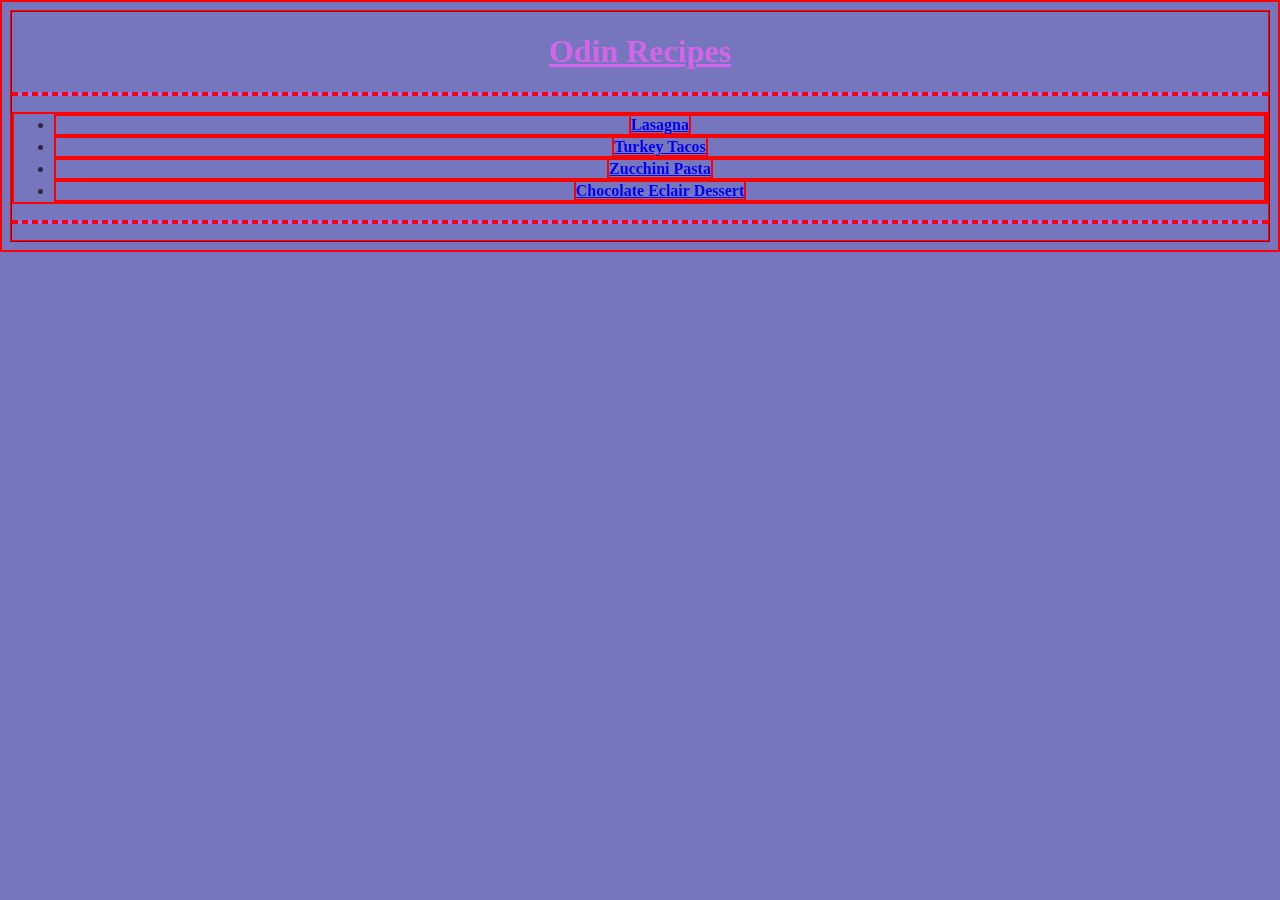
<file: index.html>
<!DOCTYPE html>
<html>
  <head>
    <meta charset="UTF-8"/>
    <meta name="viewport" content="width=device-width, initial-scale=1.0">
    <link rel="stylesheet" href="styles.css" />
    <title>Odin Recipes</title>
  </head>
  <body>
    <h1>Odin Recipes</h1>
    <p>   
      <ul>
        <li><a href="recipes/lasagna.html">Lasagna</a></li>
        <li><a href="recipes/turkeytaco.html">Turkey Tacos</a></li>
        <li><a href="recipes/zucchinipasta.html">Zucchini Pasta</a></li>
        <li><a href="recipes/eclair.html">Chocolate Eclair Dessert</a></li>
      </ul>
    </p>
  </body>
</html>
</file>
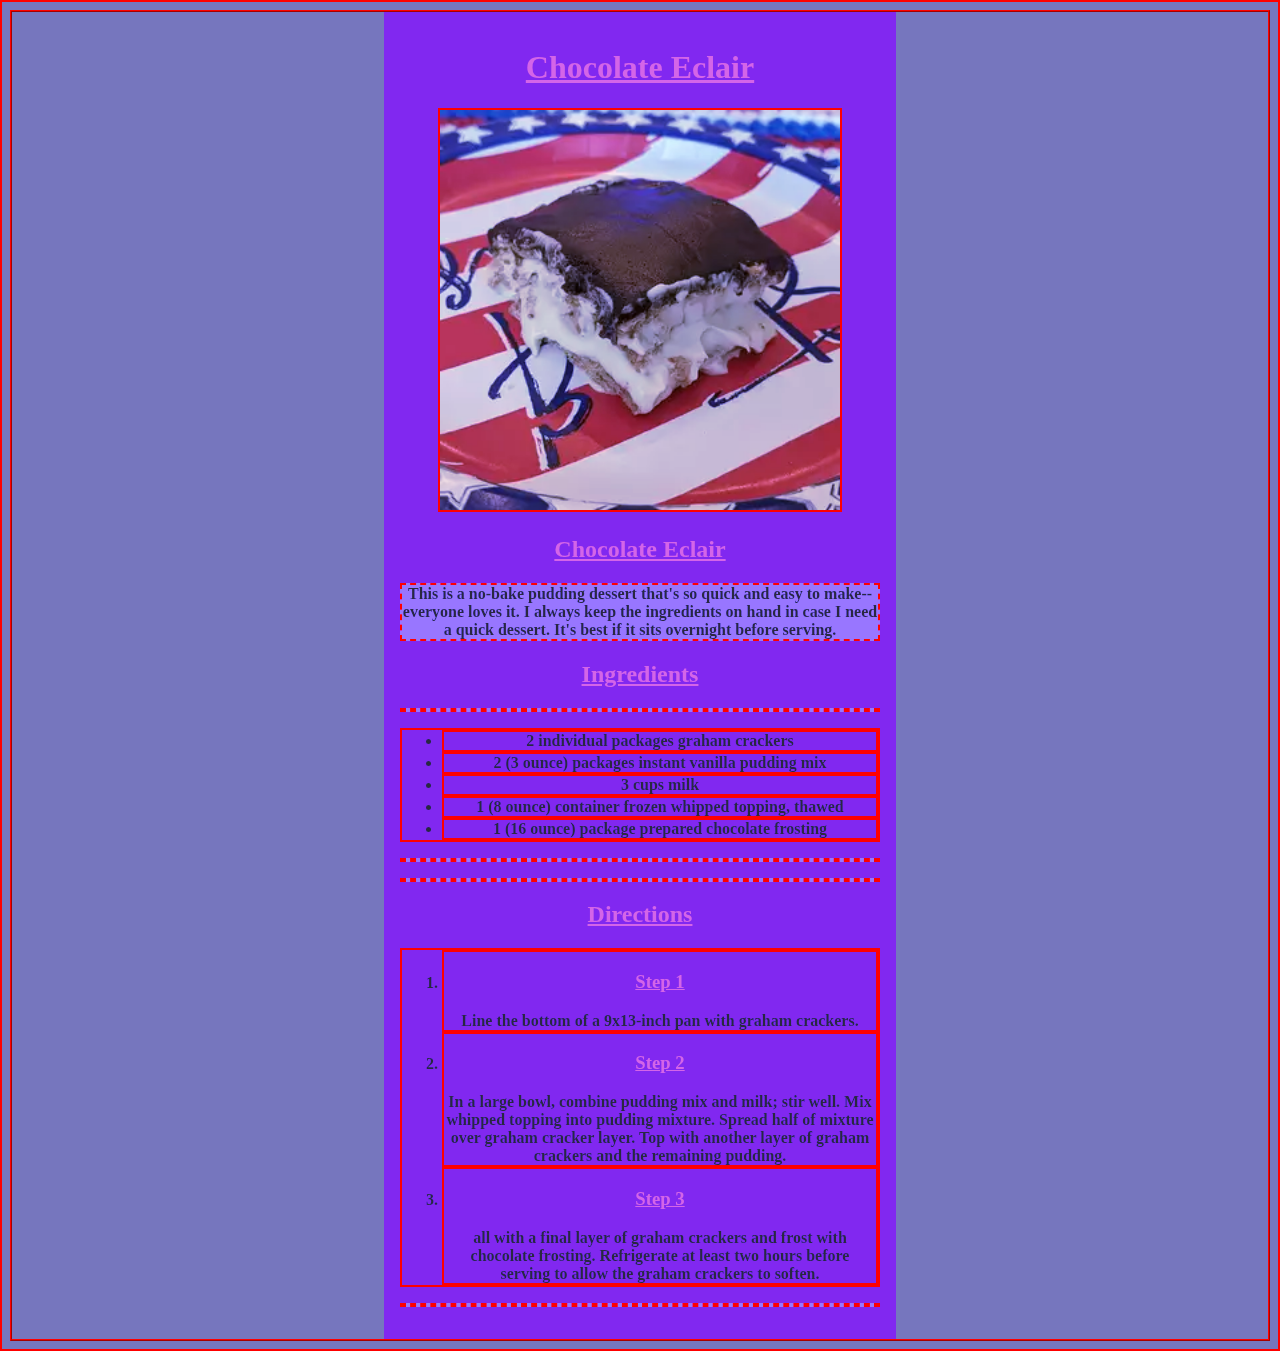
<file: recipes/eclair.html>
<!DOCTYPE html>
<html>
  <head>
    <meta charset="UTF-8" />
    <link rel="stylesheet" href="../styles.css" />
    <title>Eclair</title>
  </head>
  <body>
    <div>
    <h1>Chocolate Eclair</h1>
   
    <img src = "../images/eclair.jpeg" height = "400px" width = "400px" alt = "eclair">
    
    
    <h2>Chocolate Eclair</h2>
    <p>This is a no-bake pudding dessert that's so quick and easy to make--everyone loves it. I always keep the ingredients on hand in case I need a quick dessert. It's best if it sits overnight before serving.</p>
    <h2>Ingredients</h2>
    <p>
        <ul>
            <li>2 individual packages graham crackers</li>
            <li>2 (3 ounce) packages instant vanilla pudding mix</li>
            <li>3 cups milk</li>
            <li>1 (8 ounce) container frozen whipped topping, thawed</li>
            <li>1 (16 ounce) package prepared chocolate frosting</li>
        </ul>
    </p>
    <p>
        <h2>Directions</h2>
        <ol>
        <li><h3>Step 1</h3>
          Line the bottom of a 9x13-inch pan with graham crackers.
        </li>
        
        <li><h3>Step 2</h3>In a large bowl, combine pudding mix and milk; stir well. Mix whipped topping into pudding mixture. Spread half of mixture over graham cracker layer. Top with another layer of graham crackers and the remaining pudding.</h3>
        </li>
        
        <li><h3>Step 3</h3> all with a final layer of graham crackers and frost with chocolate frosting. Refrigerate at least two hours before serving to allow the graham crackers to soften.</h3>
        </li>
        
        <!-- <li><h3>Step 4</h3>
        </li> -->

    </ol>

    </p>
  </div>
    </body>
  </body>
</html>
</file>
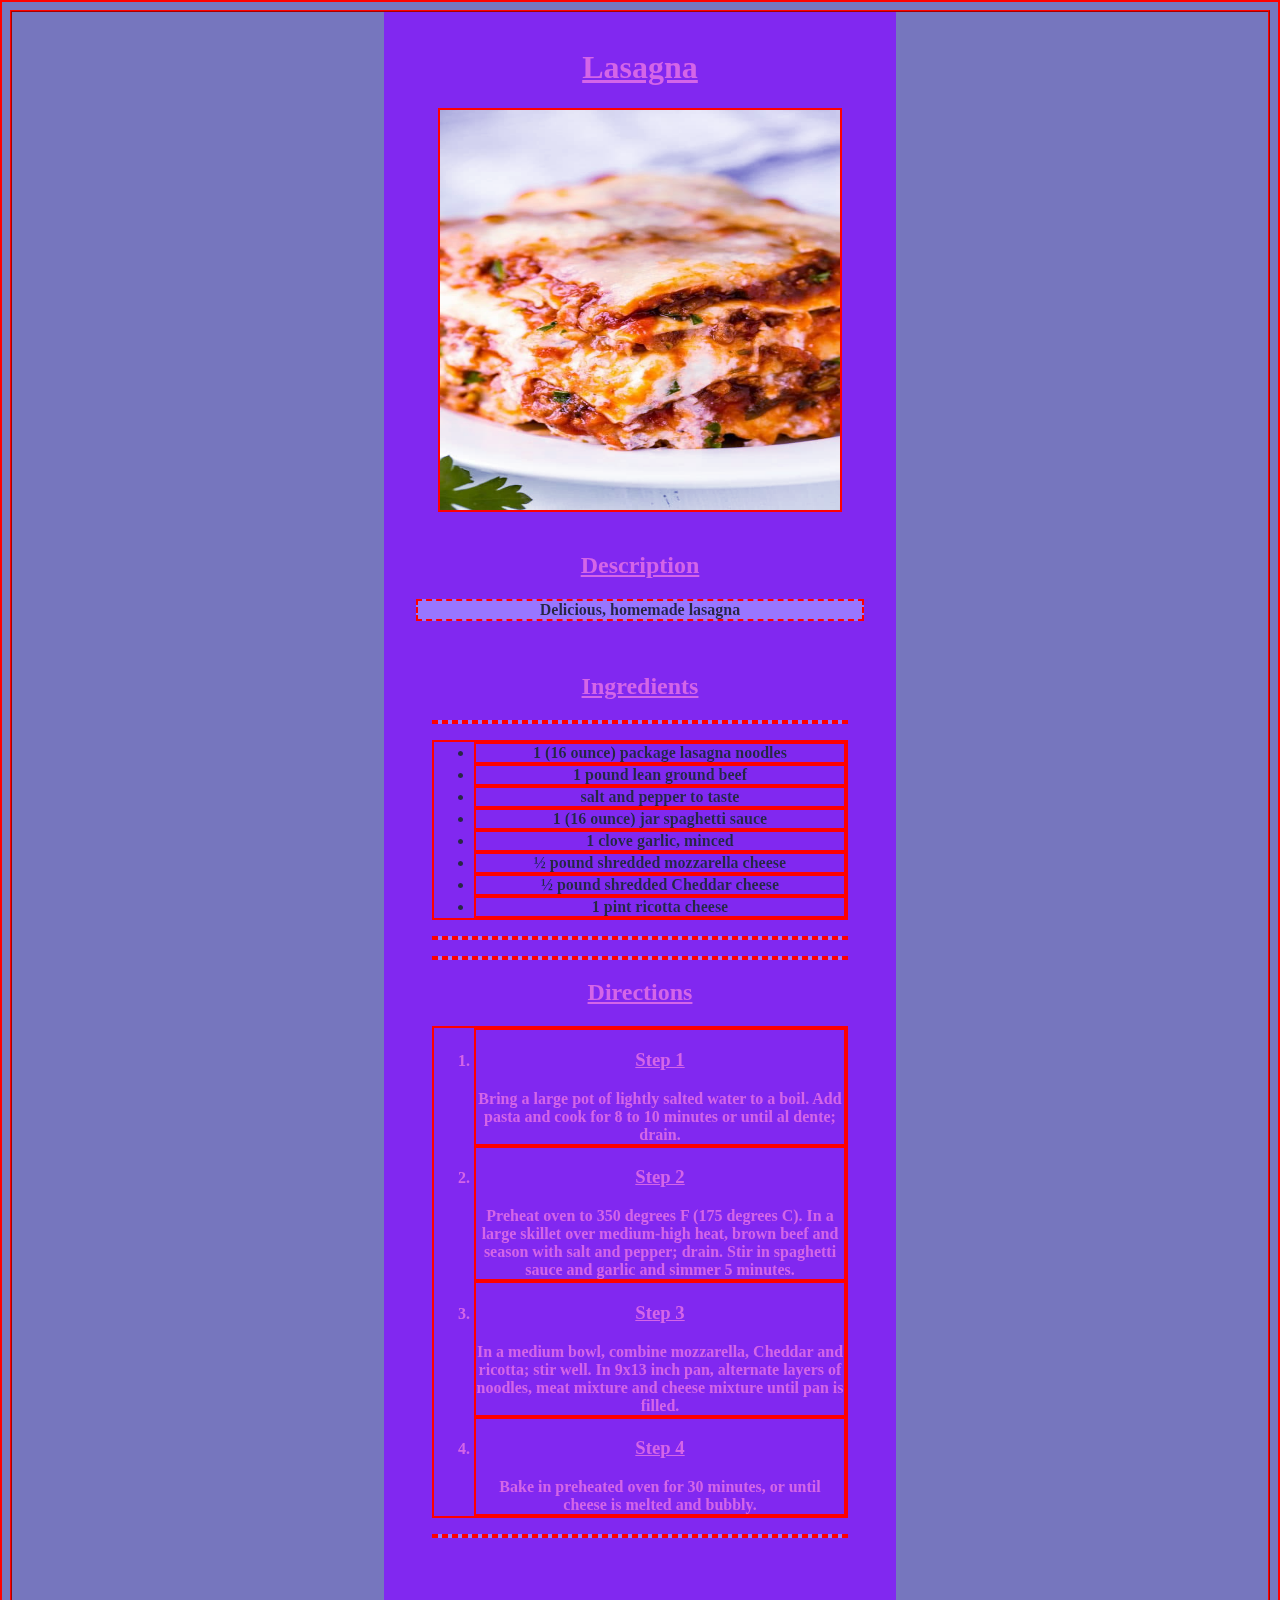
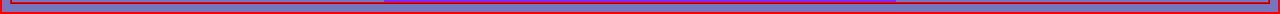
<file: recipes/lasagna.html>
<!DOCTYPE html>
<html>
  <head>
    <meta charset="UTF-8" />
    <link rel="stylesheet" href="../styles.css" />
    <title>Lasagna</title>
  </head>
  <body>
    <div>
    <h1>Lasagna</h1>
    <img src = "../images/lasagna.jpeg" height = "400px" width = "400px" alt = "lasagna">
  
    <div>
    <h2>Description</h2>
    <p>Delicious, homemade lasagna</p>
  
  <div>
    <h2>Ingredients</h2>
    <p>
        <ul>
            <li>1 (16 ounce) package lasagna noodles</li>
            <li>1 pound lean ground beef</li>
            <li>salt and pepper to taste</li>
            <li>1 (16 ounce) jar spaghetti sauce</li>
            <li>1 clove garlic, minced</li>
            <li>½ pound shredded mozzarella cheese</li>
            <li>½ pound shredded Cheddar cheese</li>
            <li>1 pint ricotta cheese</li>
        </ul>
    </p>
  

    <p>
        <h2>Directions</h2>
        <ol style = "color: rgb(215, 109, 210)">
        <li><h3>Step 1</h3>
        Bring a large pot of lightly salted water to a boil. Add pasta and cook for 8 to 10 minutes or until al dente; drain.</li>
        
        <li><h3>Step 2</h3>
        Preheat oven to 350 degrees F (175 degrees C). In a large skillet over medium-high heat, brown beef and season with salt and pepper; drain. Stir in spaghetti sauce and garlic and simmer 5 minutes.</li>
        
        <li><h3>Step 3</h3>
        In a medium bowl, combine mozzarella, Cheddar and ricotta; stir well. In 9x13 inch pan, alternate layers of noodles, meat mixture and cheese mixture until pan is filled.</li>
        
        <li><h3>Step 4</h3>
        Bake in preheated oven for 30 minutes, or until cheese is melted and bubbly.</li>

    </ol>

    </p>
  </div>
  </body>
</html>
</file>
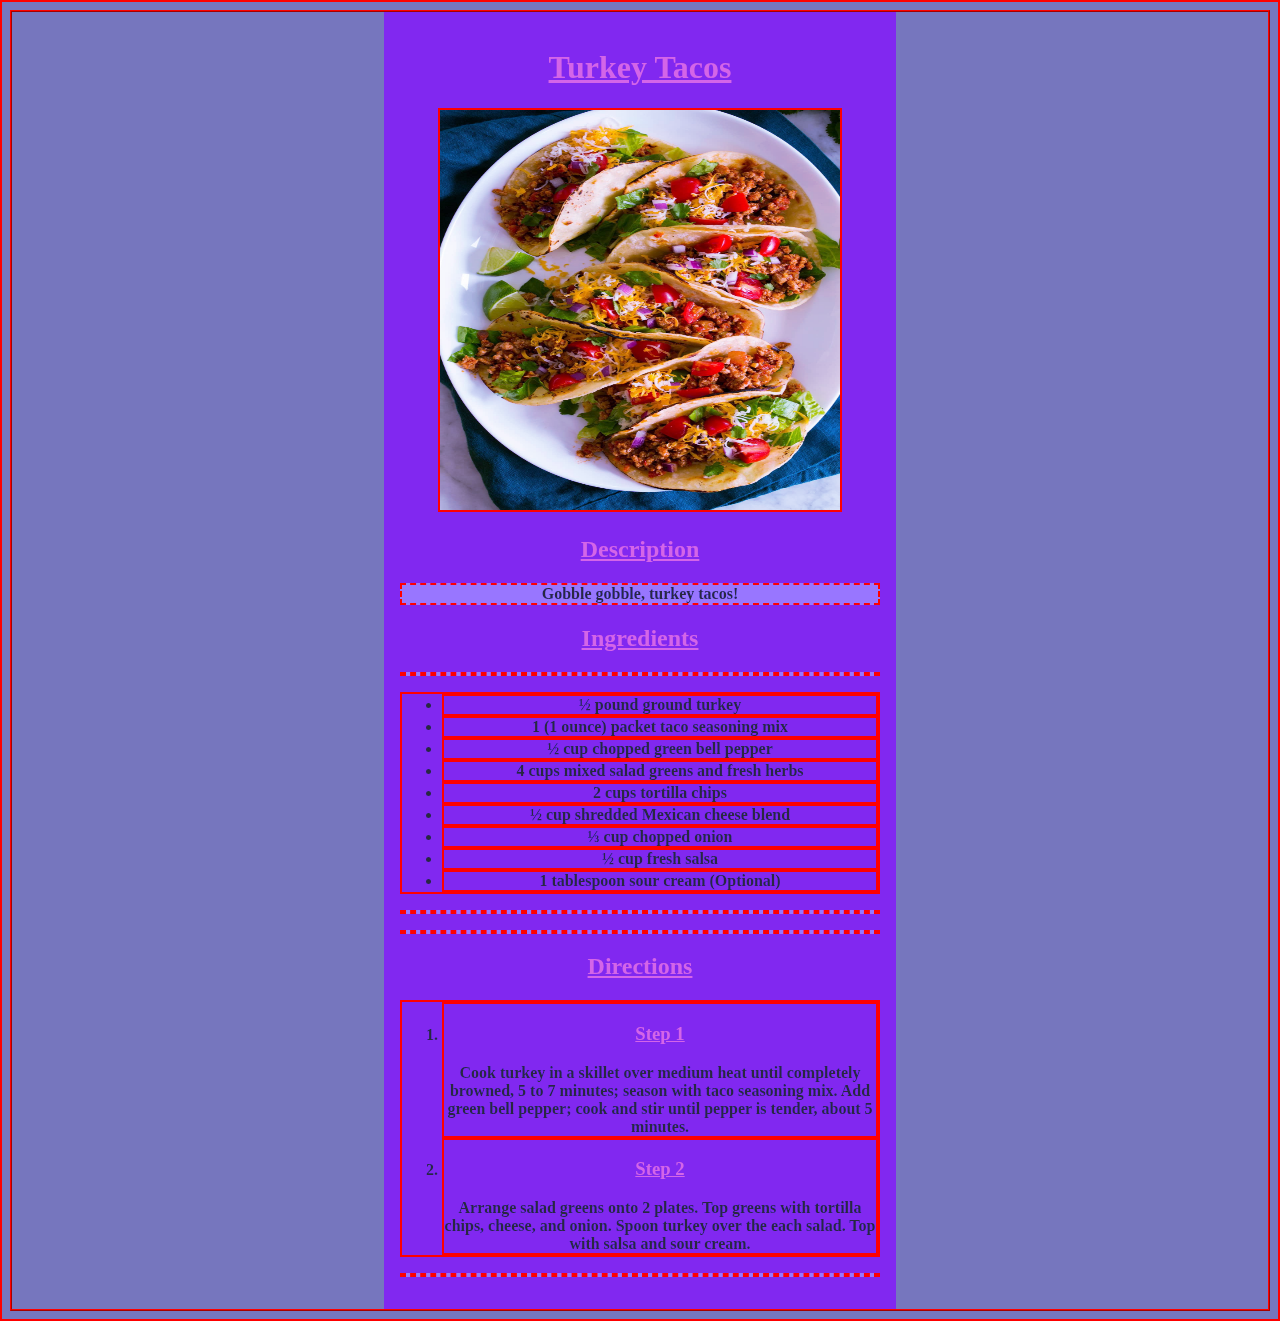
<file: recipes/turkeytaco.html>
<!DOCTYPE html>
<html>
  <head>
    <meta charset="UTF-8" />
    <link rel="stylesheet" href="../styles.css" />
    <title></title>
  </head>
  <body>
    <div>
    <h1>Turkey Tacos</h1>
  
    
    <img src = "../images/turkeytacos.jpeg" height = "400px" width = "400px" alt = "turkey tacos">
  
  
    <h2>Description</h2>
    <p>Gobble gobble, turkey tacos!</p>
  
  
    <h2>Ingredients</h2>
    <p>
        <ul>
            <li>½ pound ground turkey</li>
            <li>1 (1 ounce) packet taco seasoning mix</li>
            <li>½ cup chopped green bell pepper</li>
            <li>4 cups mixed salad greens and fresh herbs</li>
            <li>2 cups tortilla chips</li>
            <li>½ cup shredded Mexican cheese blend</li>
            <li>⅓ cup chopped onion</li>
            <li>½ cup fresh salsa</li>
            <li>1 tablespoon sour cream (Optional)</li>
        </ul>
    </p>
  
    <p>
        <h2>Directions</h2>
        <ol>
        <li><h3>Step 1</h3>
            Cook turkey in a skillet over medium heat until completely browned, 5 to 7 minutes; season with taco seasoning mix. Add green bell pepper; cook and stir until pepper is tender, about 5 minutes.
        </li>
        
        <li><h3>Step 2</h3>
            Arrange salad greens onto 2 plates. Top greens with tortilla chips, cheese, and onion. Spoon turkey over the each salad. Top with salsa and sour cream.
        </li>
        


    </ol>

    </p>
  </div>
  </body>
</html>
</file>
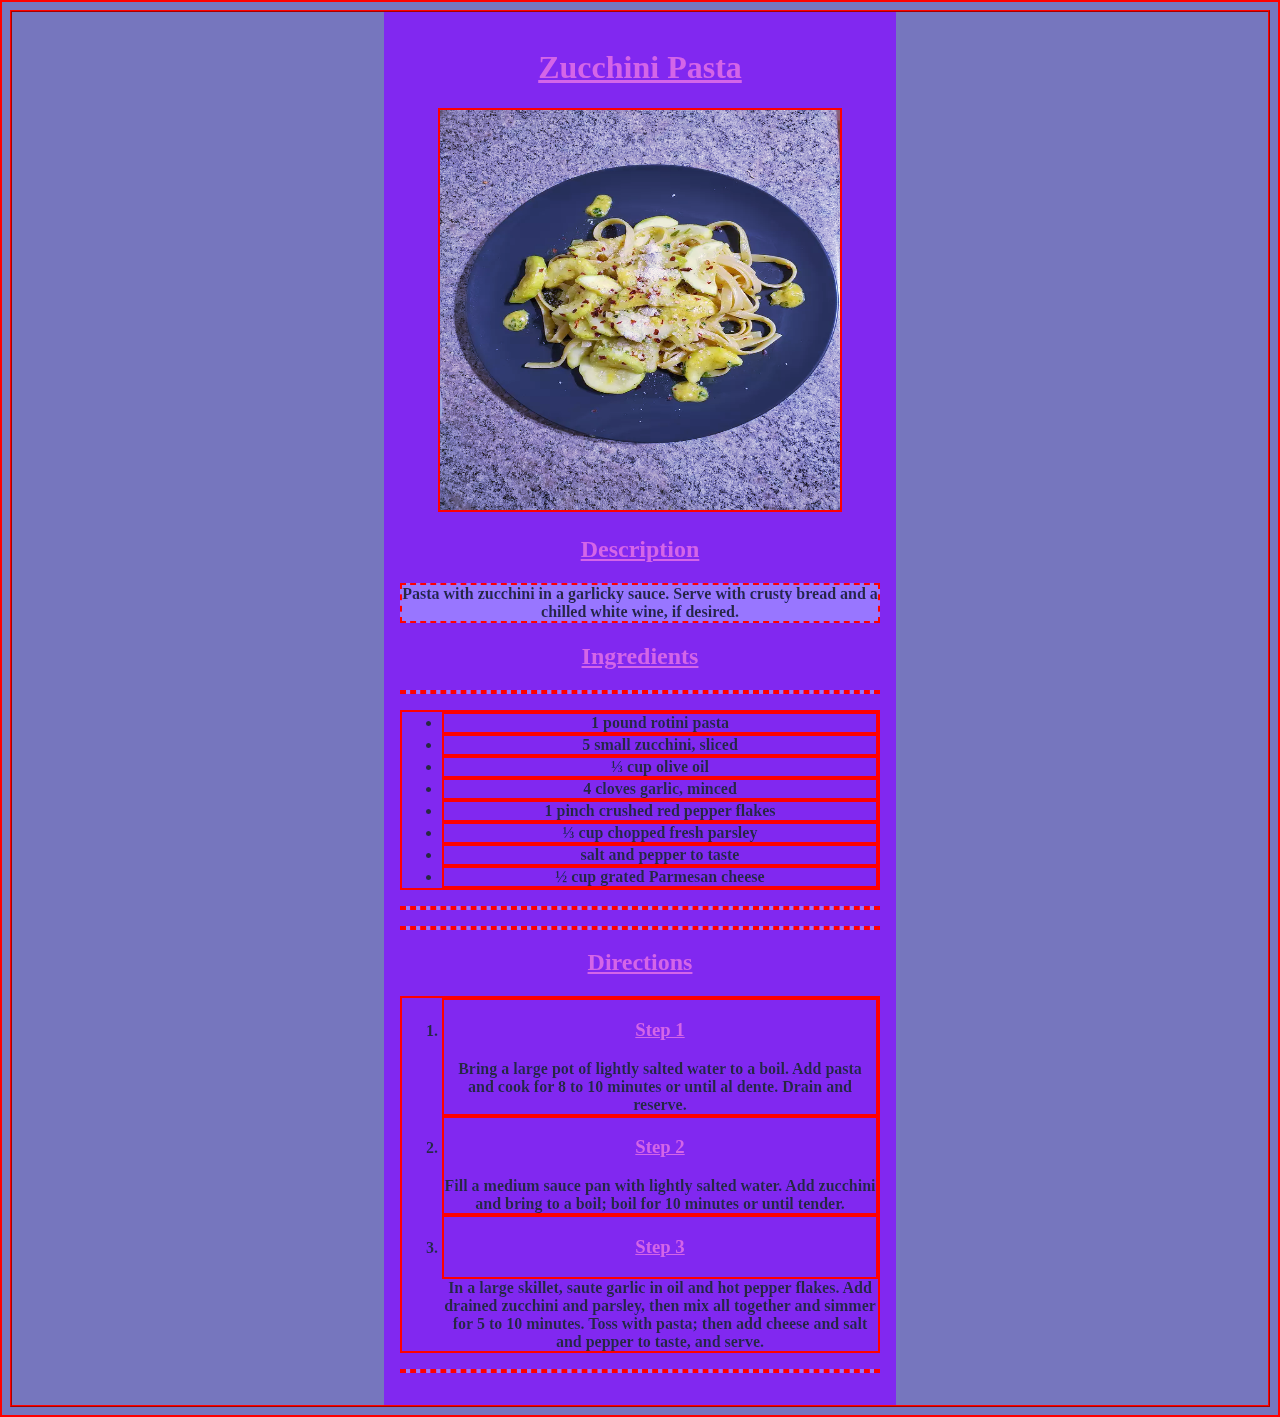
<file: recipes/zucchinipasta.html>
<!DOCTYPE html>
<html>
  <head>
    <meta charset="UTF-8" />
    <link rel="stylesheet" href="../styles.css" />
    <title></title>
  </head>
  <body>
    <div>
    <h1>Zucchini Pasta</h1>
    <img src = "../images/zuchinipasta.jpeg" height = "400px" width = "400px" alt = "zucchini pasta">
    <h2>Description</h2>
    <p>Pasta with zucchini in a garlicky sauce. Serve with crusty bread and a chilled white wine, if desired.


    </p>
    <h2>Ingredients</h2>
    <p>
        <ul>
            <li>1 pound rotini pasta</li>
            <li>5 small zucchini, sliced</li>
            <li>⅓ cup olive oil</li>
            <li>4 cloves garlic, minced</li>
            <li>1 pinch crushed red pepper flakes</li>
            <li>⅓ cup chopped fresh parsley</li>
            <li>salt and pepper to taste</li>
            <li>½ cup grated Parmesan cheese</li>
        </ul>
    </p>
    <p>
        <h2>Directions</h2>
        <ol>
        <li><h3>Step 1</h3>
            Bring a large pot of lightly salted water to a boil. Add pasta and cook for 8 to 10 minutes or until al dente. Drain and reserve.
        </li>
        
        <li><h3>Step 2</h3>
            Fill a medium sauce pan with lightly salted water. Add zucchini and bring to a boil; boil for 10 minutes or until tender.
        </li>
        
        <li><h3>Step 3</h3>
        </li>
        In a large skillet, saute garlic in oil and hot pepper flakes. Add drained zucchini and parsley, then mix all together and simmer for 5 to 10 minutes. Toss with pasta; then add cheese and salt and pepper to taste, and serve.
        
        <!-- <li><h3>Step 4</h3>
        </li> -->

    </ol>

    </p>
  </div>
  </body>
</html>
</file>
<file: styles.css>
body {
    border-style: ridge;
    color: rgb(45, 43, 43);
    mix-blend-mode:hard-light;
    background-color: rgb(118, 118, 190);
    font-weight: bold;
    text-align: center;
}
img {
    height: 400px;
    width: 400px;
    margin: auto;
    
}

h1, h2, h3 {
    text-align: center;
    color: rgb(215, 109, 210);
    text-decoration:underline;
    border:rgb(9, 191, 228);
}

div {
    background-color: blueviolet;
    margin: auto;
    border-style: dashed;
    border:rgb(9, 191, 228);
    padding: 1rem;
    max-width: 480px;
    box-shadow: 0px 0px 25px 25px rgbba(55, 54, 51, 1);
}

p {
    background-color: rgb(159, 127, 255);
    border-style: dashed;
    /* border:rgb(255, 0, 242); */
}

* {
    border: 2px solid red;
}
</file>
